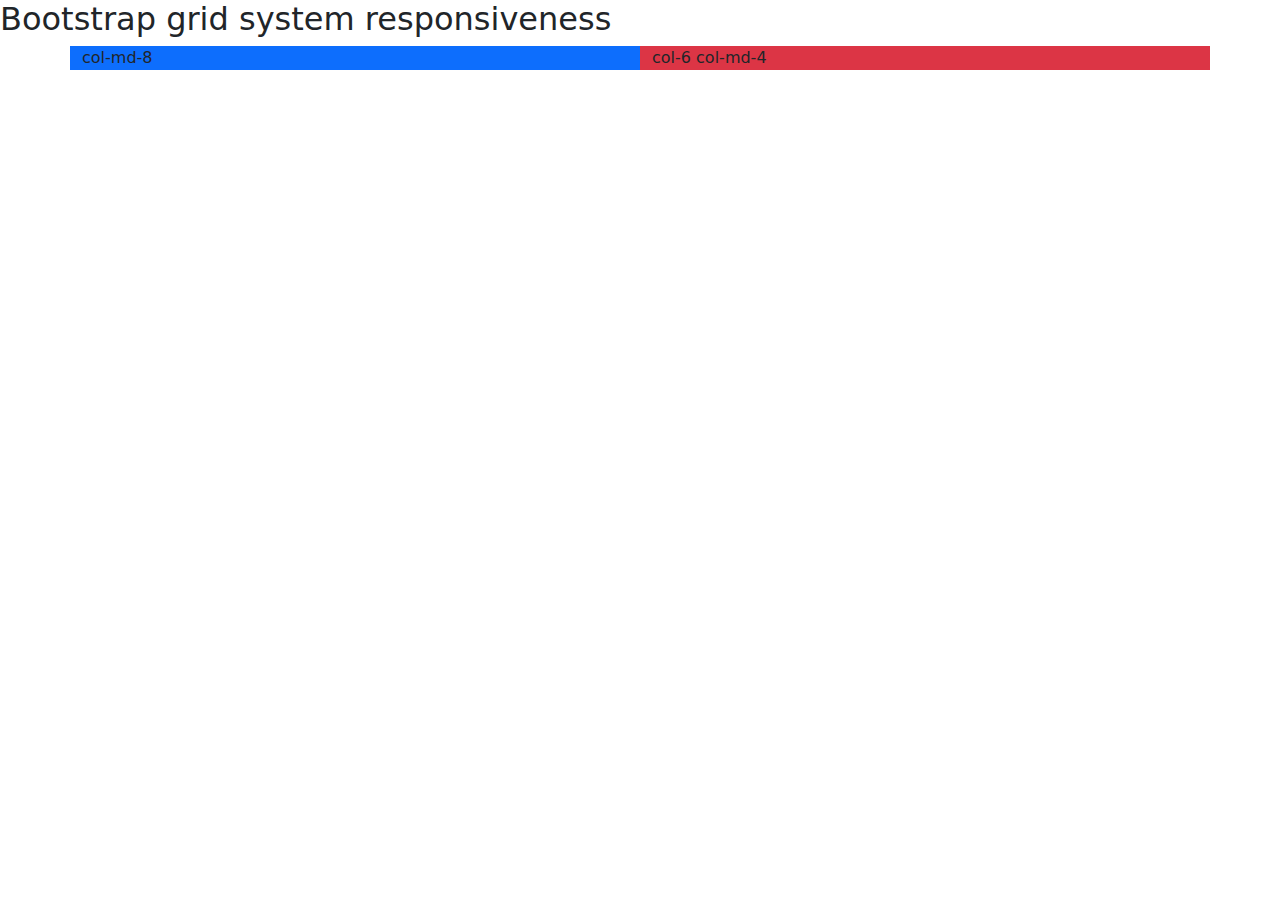
<file: zameen/boot.html>
<!DOCTYPE html>
<html lang="en">
<head>
    <meta charset="UTF-8">
    <meta name="viewport" content="width=device-width, initial-scale=1.0">
    <title>Bootstrap Task</title>
    <link href="https://cdn.jsdelivr.net/npm/bootstrap@5.0.2/dist/css/bootstrap.min.css" rel="stylesheet">
</head>
<body>
    <h2> Bootstrap grid system responsiveness</h2>
    <div class="container-fluid">
        <div class="container">
            <div class="row">
                <div class="col bg-primary">col-md-8</div>
                <div class="col bg-danger">col-6 col-md-4</div>
            </div>
        </div>
    </div>
    <script src="https://cdn.jsdelivr.net/npm/@popperjs/core@2.9.2/dist/umd/popper.min.js"></script>
<script src="https://cdn.jsdelivr.net/npm/bootstrap@5.0.2/dist/js/bootstrap.min.js" ></script>
    
</body>
</html>
</file>
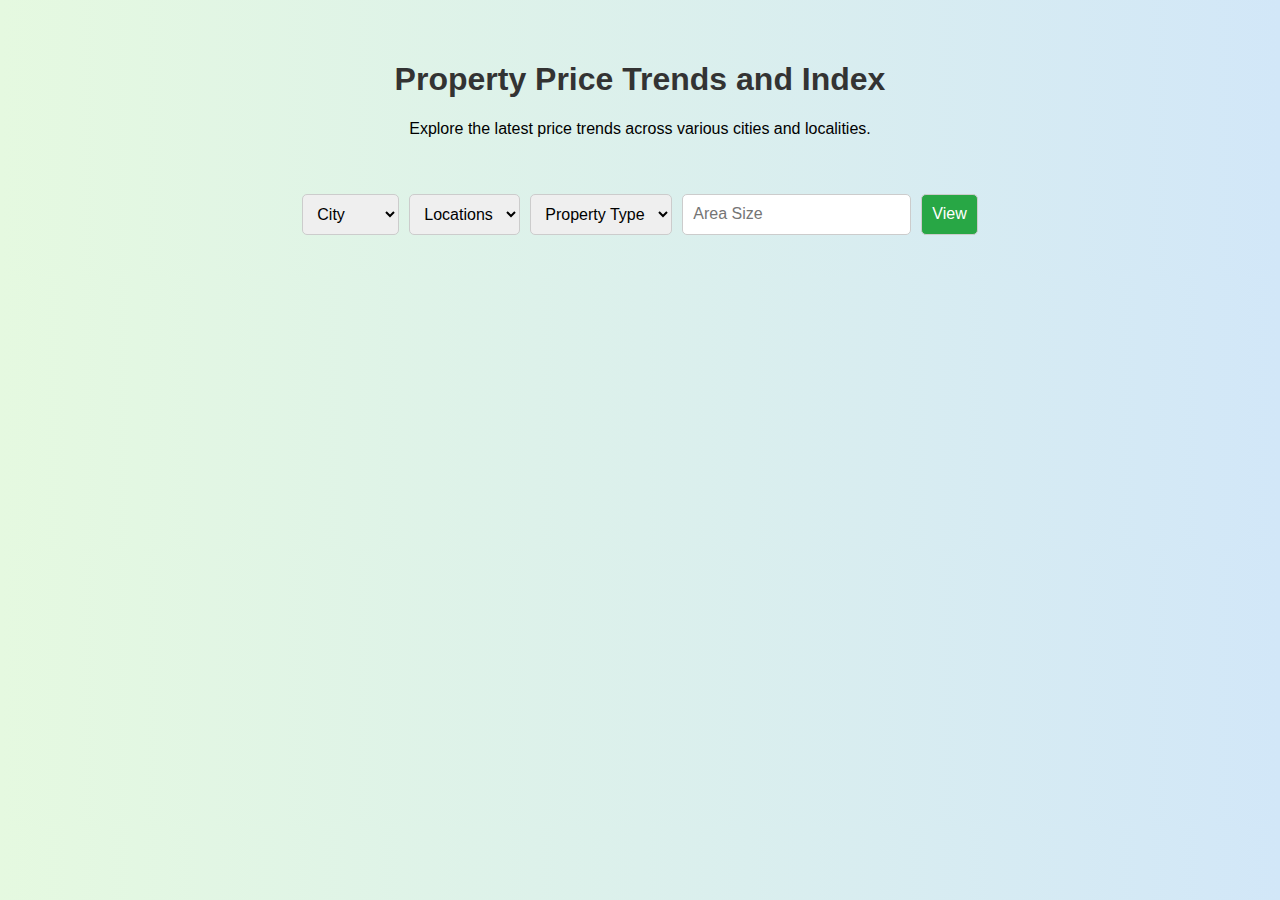
<file: zameen/Property Price.html>
<!DOCTYPE html>
<html lang="en">
<head>
    <meta charset="UTF-8">
    <meta name="viewport" content="width=device-width, initial-scale=1.0">
    <title>Property Price Trends</title>
    <style>
        /* Basic styling */
        body {
            font-family: Arial, sans-serif;
            margin: 0;
            padding: 0;
            box-sizing: border-box;
            background: linear-gradient(to right, #e5f9e0, #d2e7f8);
        }

        .property-price-trends {
            max-width: 1200px;
            margin: 0 auto;
            padding: 20px;
        }

        .trends-header {
            text-align: center;
            padding: 20px 0;
        }

        .trends-header h1 {
            font-size: 2rem;
            color: #333;
        }

        .filters {
            display: flex;
            justify-content: center;
            gap: 10px;
            padding: 20px 0;
        }

        .filters select,
        .filters input,
        .filters button {
            padding: 10px;
            font-size: 1rem;
            border: 1px solid #ccc;
            border-radius: 5px;
        }

        .filters button {
            background-color: #28a745;
            color: #fff;
            cursor: pointer;
        }

        .filters button:hover {
            background-color: #218838;
        }

        .hidden {
            display: none;
        }

        .trend-items, .price-cards {
            display: flex;
            gap: 20px;
            flex-wrap: wrap;
        }

        .trend-item, .price-card {
            background-color: #fff;
            border: 1px solid #ccc;
            border-radius: 5px;
            padding: 15px;
            width: calc(33.33% - 20px);
            box-shadow: 0 2px 5px rgba(0, 0, 0, 0.1);
        }

        .trend-item h3, .price-card h3 {
            font-size: 1.2rem;
            color: #333;
        }

        .trend-item p, .price-card p {
            font-size: 1rem;
            color: #666;
        }
    </style>
</head>
<body>
    <div class="property-price-trends">
        <header class="trends-header">
            <h1>Property Price Trends and Index</h1>
            <p>Explore the latest price trends across various cities and localities.</p>
        </header>

        <div class="filters">
            <select name="city">
                <option value="">City</option>
                <option value="lahore">Lahore</option>
                <option value="karachi">Karachi</option>
            </select>
            <select name="location">
                <option value="">Locations</option>
            </select>
            <select name="property-type">
                <option value="">Property Type</option>
                <option value="house">House</option>
                <option value="plot">Plot</option>
            </select>
            <input type="text" name="area-size" placeholder="Area Size">
            <button>View</button>
        </div>

        <section class="recently-viewed hidden">
            <h2>Recently Viewed Price Trends</h2>
            <div class="trend-items">
                <!-- Individual trend cards will be injected here -->
            </div>
        </section>

        <section class="average-prices hidden">
            <h2>Average Property Prices</h2>
            <div class="price-cards">
                <!-- Individual price cards will be injected here -->
            </div>
        </section>
    </div>

    <script>
        // Sample data
        const recentlyViewed = [
            { name: '5 Marla House for Sale', location: 'DHA Phase 2, Lahore', city: 'lahore', propertyType: 'house', price: 'PKR 1.5 Crore' },
            { name: '3 Marla House for Sale', location: 'Rehman Garden Phase 2, Lahore', city: 'lahore', propertyType: 'house', price: 'PKR 75 Lakh' },
            { name: '10 Marla Plot for Sale', location: 'DHA, Karachi', city: 'karachi', propertyType: 'plot', price: 'PKR 2.5 Crore' }
        ];

        const averagePrices = [
            { name: 'DHA Defence, Lahore', city: 'lahore', propertyType: 'house', price: 'PKR 3.99 Crore', change: '↑ 11%' },
            { name: 'Bahria Town, Lahore', city: 'lahore', propertyType: 'house', price: 'PKR 3.79 Crore', change: '↑ 13%' },
            { name: 'Gulshan-e-Iqbal, Karachi', city: 'karachi', propertyType: 'plot', price: 'PKR 2.99 Crore', change: '↑ 9%' }
        ];

        // Function to filter and render properties
        function filterProperties() {
            const city = document.querySelector('.filters select[name="city"]').value;
            const location = document.querySelector('.filters select[name="location"]').value;
            const propertyType = document.querySelector('.filters select[name="property-type"]').value;
            const areaSize = document.querySelector('.filters input[name="area-size"]').value;

            const filteredRecentlyViewed = recentlyViewed.filter(item => {
                return (!city || item.city === city) &&
                       (!location || item.location.toLowerCase().includes(location.toLowerCase())) &&
                       (!propertyType || item.propertyType === propertyType) &&
                       (!areaSize || item.name.toLowerCase().includes(areaSize.toLowerCase()));
            });

            const filteredAveragePrices = averagePrices.filter(item => {
                return (!city || item.city === city) &&
                       (!propertyType || item.propertyType === propertyType);
            });

            renderPropertyCards(document.querySelector('.trend-items'), filteredRecentlyViewed);
            renderPropertyCards(document.querySelector('.price-cards'), filteredAveragePrices);

            // Show the sections after rendering
            document.querySelector('.recently-viewed').classList.remove('hidden');
            document.querySelector('.average-prices').classList.remove('hidden');
        }

        // Function to render cards
        function renderPropertyCards(container, properties) {
            container.innerHTML = '';
            properties.forEach(property => {
                const card = document.createElement('div');
                card.className = 'trend-item';
                card.innerHTML = `
                    <h3>${property.name}</h3>
                    <p>${property.location || ''}</p>
                    <p>${property.price}</p>
                    ${property.change ? `<p>${property.change}</p>` : ''}
                `;
                container.appendChild(card);
            });
        }

        // Populate locations based on city selection
        const locations = {
            lahore: ['DHA', 'Bahria Town', 'Model Town'],
            karachi: ['Clifton', 'DHA', 'Gulshan-e-Iqbal']
        };

        document.querySelector('select[name="city"]').addEventListener('change', function() {
            const city = this.value;
            const locationSelect = document.querySelector('select[name="location"]');
            locationSelect.innerHTML = '<option value="">Locations</option>';

            if (city && locations[city]) {
                locations[city].forEach(location => {
                    const option = document.createElement('option');
                    option.value = location.toLowerCase().replace(/ /g, '-');
                    option.textContent = location;
                    locationSelect.appendChild(option);
                });
            }
        });

        // Attach event listener to the view button
        document.querySelector('.filters button').addEventListener('click', filterProperties);
    </script>
</body>
</html>
</file>
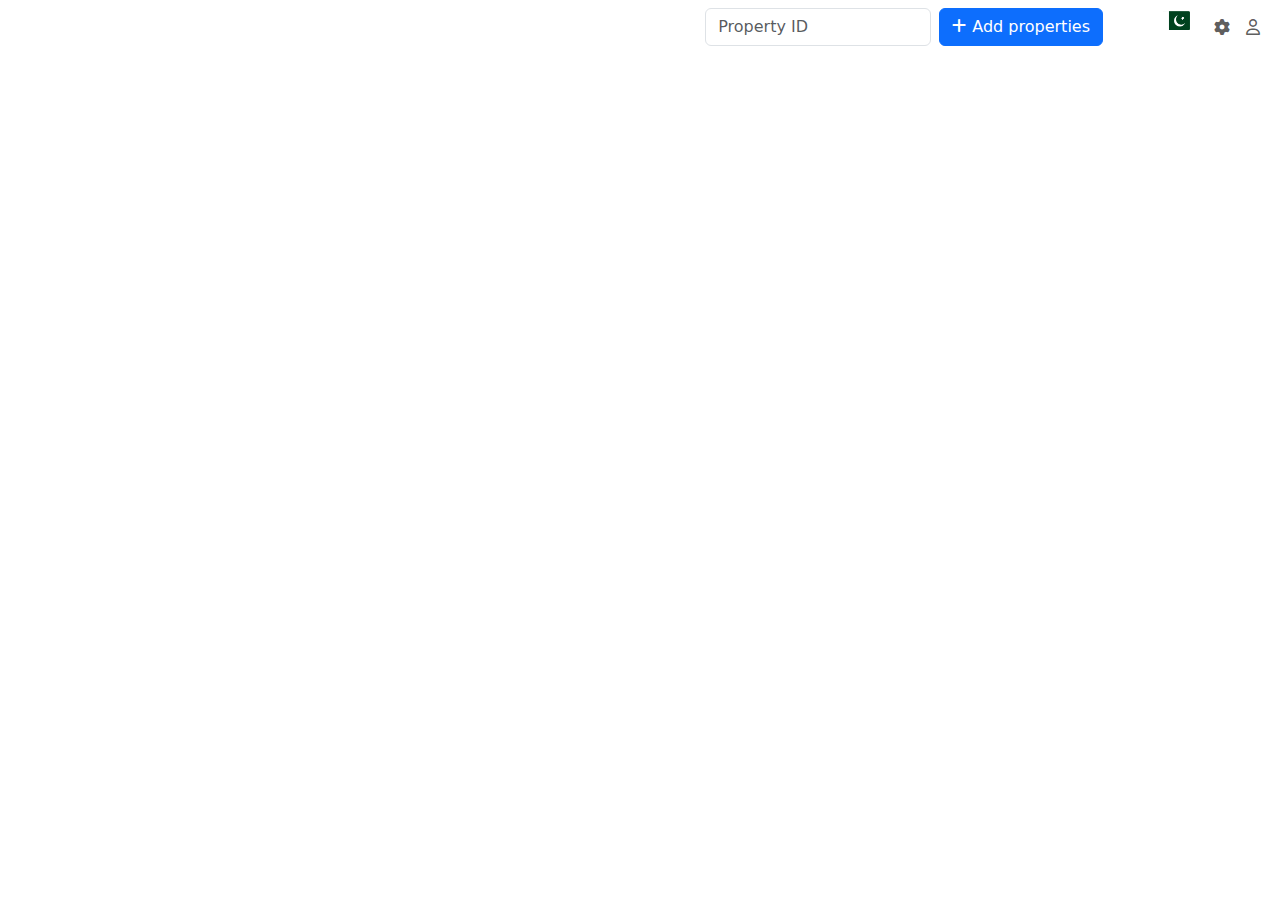
<file: zameen/task.html>
<!DOCTYPE html>
<html lang="en">
<head>
    <meta charset="UTF-8">
    <meta name="viewport" content="width=device-width, initial-scale=1.0">
    <title>Bootstrap Navbar</title>
    <link href="https://cdnjs.cloudflare.com/ajax/libs/font-awesome/6.0.0-beta3/css/all.min.css" rel="stylesheet">
    <link href="https://cdn.jsdelivr.net/npm/bootstrap@5.3.0/dist/css/bootstrap.min.css" rel="stylesheet">
</head>
<body>
    <nav class="navbar navbar-expand-lg navbar-light">
        <div class="container-fluid">
            <ul class="navbar-nav ms-auto">
                <li class="nav-item">
                    <form class="d-flex">
                        <input class="form-control me-2" type="search" placeholder="Property ID" aria-label="Search">
                    </form>
                </li> 
                <li class="nav-item">
                    <button class="btn btn-primary">
                        <i class="fas fa-plus"></i> Add properties
                    </button>
                </li>
                &emsp;
                <li class="nav-item">
                    <img style="margin-top: -60px;" src="iconLangUR_noinline.b1c8d0143beb32e86c2abb0007029fd3 (1).svg" class="img-fluid" width="28" alt="Language">
                </li>
                &emsp;
                <li class="nav-item">
                    <img src="flage.png" class="img-fluid" width="27" alt="Flag">
                </li>
                &emsp;
                <li class="nav-item">
                    <a class="nav-link" href="#">
                        <i class="fas fa-cog"></i>
                    </a>
                </li>
                <li class="nav-item">
                    <a class="nav-link" href="#">
                        <i class="far fa-user"></i>
                    </a>
                </li>
            </ul>
        </div>
    </nav>

    <!-- <script src="https://cdn.jsdelivr.net/npm/@popperjs/core@2.10.2/dist/umd/popper.min.js"></script>
    <script src="https://cdn.jsdelivr.net/npm/bootstrap@5.3.0/dist/js/bootstrap.min.js"></script> -->
</body>
</html>
</file>
